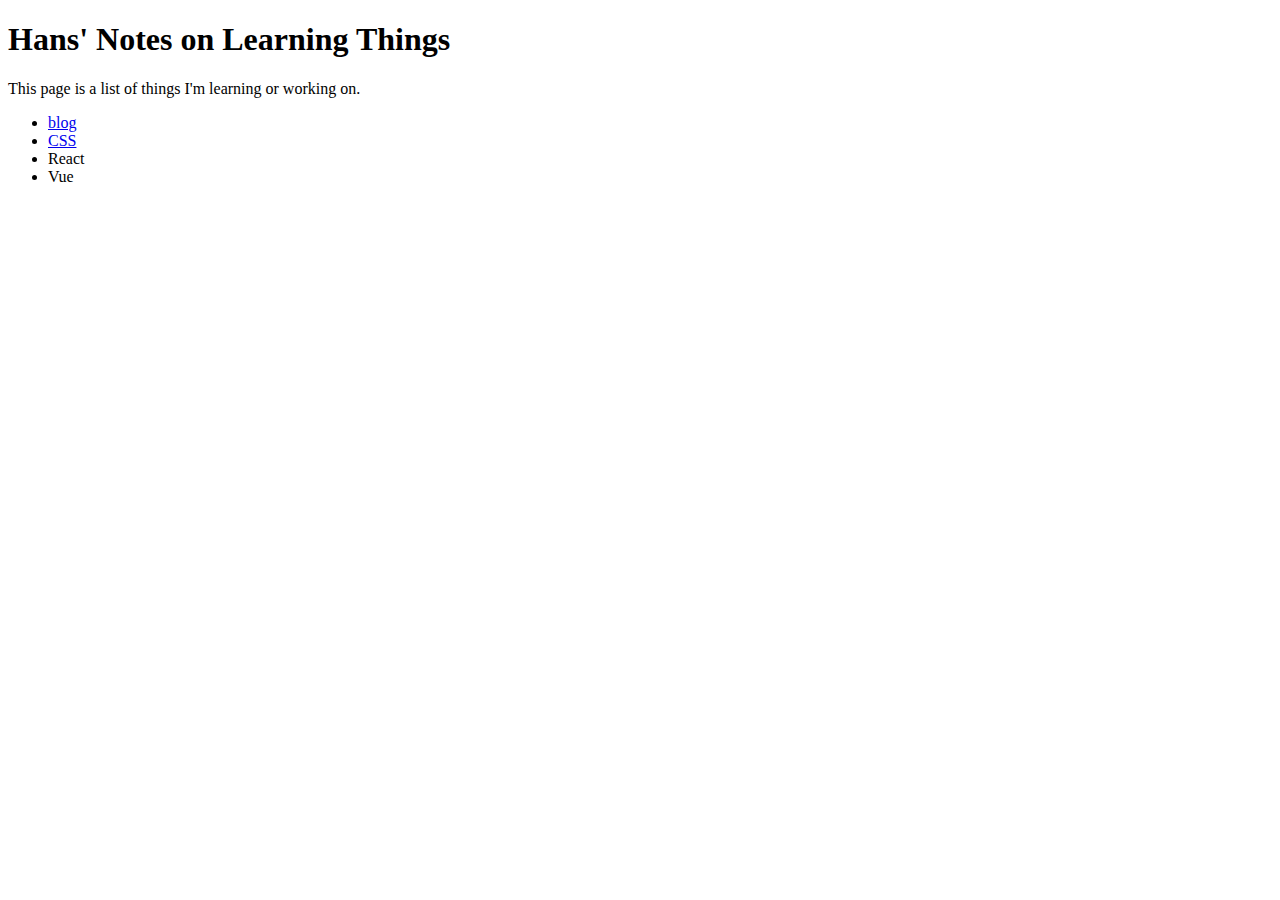
<file: index.html>
<!DOCTYPE html>
<html lang="en">
  <head>
    <meta charset="UTF-8" />
    <meta http-equiv="X-UA-Compatible" content="IE=edge" />
    <meta name="viewport" content="width=device-width, initial-scale=1.0" />
    <title>Hans Learning Notes</title>
  </head>
  <body>
    <h1>Hans' Notes on Learning Things</h1>
    <p>This page is a list of things I'm learning or working on.</p>
    <ul>
      <!-- The blog is in "blog" repo gh-pages branch -->
      <li><a href="/blog/">blog</a></li>
      <li><a href="./pages/css-practice.html">CSS</a></li>
      <li>React</li>
      <li>Vue</li>
    </ul>
  </body>
</html>
</file>
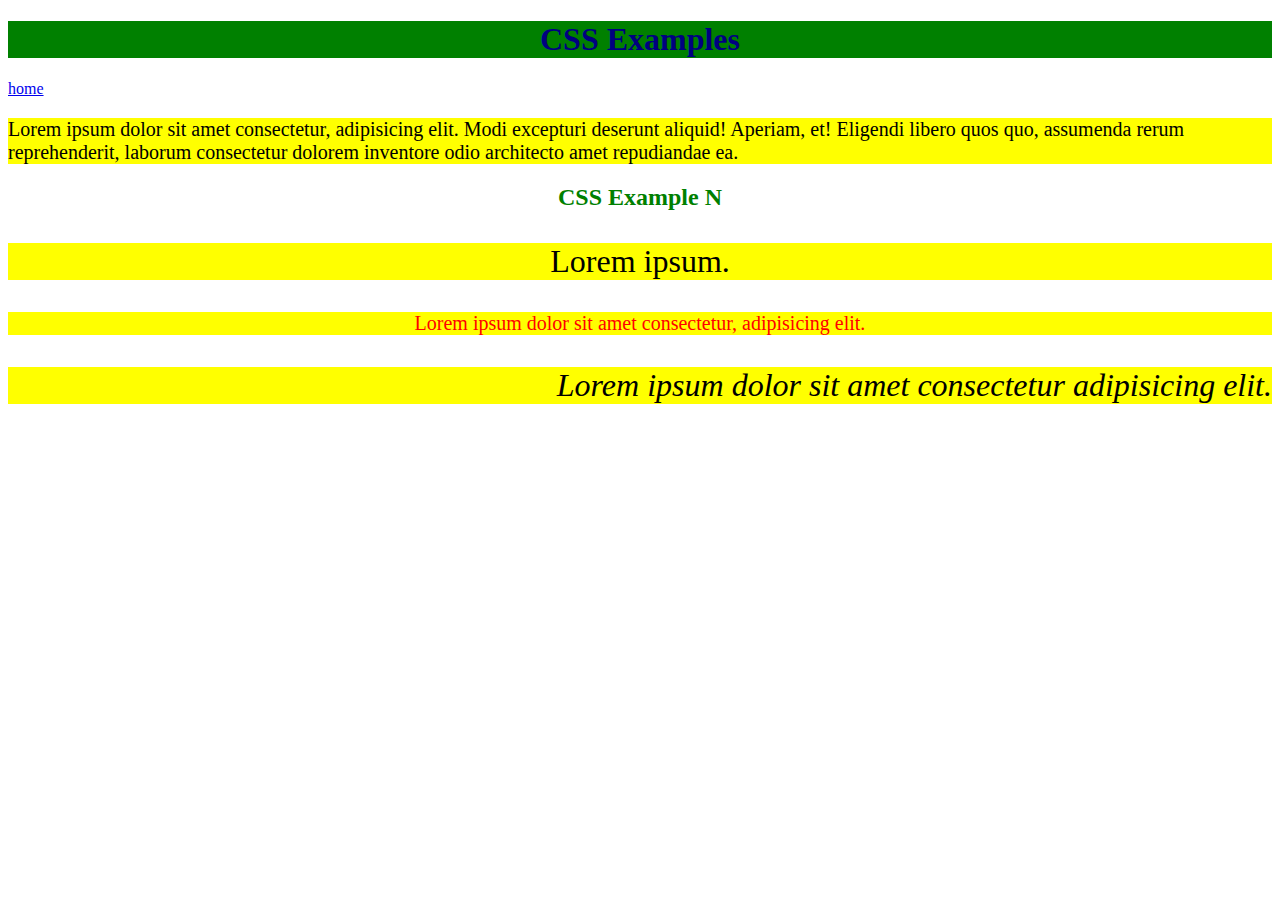
<file: pages/css-practice.html>
<!DOCTYPE html>
<html lang="en">
  <head>
    <meta charset="UTF-8" />
    <meta http-equiv="X-UA-Compatible" content="IE=edge" />
    <meta name="viewport" content="width=device-width, initial-scale=1.0" />
    <link rel="stylesheet" href="../css/css-practice.css" />
    <title>CSS Practice</title>
  </head>
  <body>
    <h1>CSS Examples</h1>
    <a href="../index.html">home</a>

    <p>
      Lorem ipsum dolor sit amet consectetur, adipisicing elit. Modi excepturi
      deserunt aliquid! Aperiam, et! Eligendi libero quos quo, assumenda rerum
      reprehenderit, laborum consectetur dolorem inventore odio architecto amet
      repudiandae ea.
    </p>
    <h2>CSS Example N</h2>
    <p class="center">Lorem ipsum.</p>
    <p class="p-class-1">
      Lorem ipsum dolor sit amet consectetur, adipisicing elit.
    </p>
    <p id="para1">Lorem ipsum dolor sit amet consectetur adipisicing elit.</p>
  </body>
</html>
</file>
<file: css/css-practice.css>
/* body {
  background-color: lightblue;
} */

h1 {
  background-color: green;
  color: navy;
  text-align: center;
}

h2 {
  color: green;
  text-align: center;
}

.p-class-1 {
  color: red;
  text-align: center;
}

#para1 {
  text-align: right;
  font-size: 2rem;
  font-style: italic;
}

p.center {
  text-align: center;
  font-size: xx-large;
}

.div {
  background-color: lightblue;
}

p {
  background-color: yellow;
  font-family: verdana;
  font-size: 20px;
}
</file>
